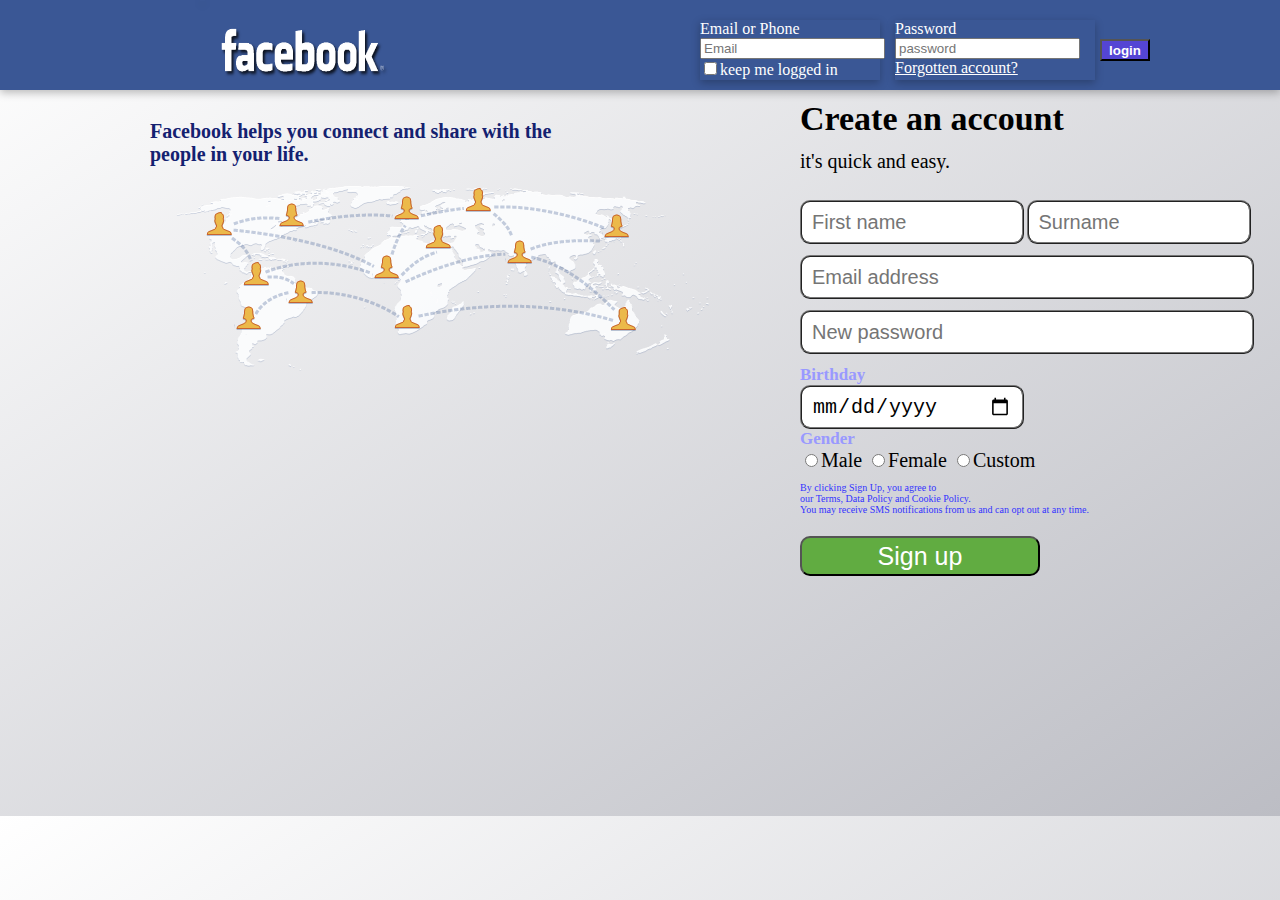
<file: index.html>
<!DOCTYPE html>
<html>
<head>
	<title>facebook </title>
	<link rel="stylesheet" type="text/css" href="facebook.css">
</head>
<body style="height: 800px";>
<div class="header"></div>
<div id="img1" class="header">
	<img src="flogo.png" height="100" width="200"/></div>
<div id="form1" class="header">Email or Phone<br>
	<input type="email" name="email" placeholder="Email"><br>
	<input type="checkbox" />keep me logged in


</div>
<div id="form2" class="header">Password<br>
	<input type="Password" name="password" placeholder="password"><br>
	<a href="#" style="color: white">Forgotten account?</a>
</div>
   <input type="submit" class="submit1" value="login"/>	
<div class="bodyx"></div>
<div id="intro1" class="bodyx">Facebook helps you connect and share with the<br> people in your life.</div>
<div id="intro2" class="bodyx">Create an account</div>
<div id="img2" class="bodyx"><img src="flogo2.png"></div>
<div id="intro3" class="bodyx">it's quick and easy.</div>
<div id="form3" class="bodyx">
 
 <input type="text" id="namebox" name="firstname" placeholder="First name">	

 <input type="text" id="namebox" name="surname" placeholder="Surname">	<br><br>
 
<input type="email" id="mailbox" name="email2" placeholder="Email address"><br>	<br>
<input type="password" id="mailbox" name="password2" placeholder="New password"><br><br>

<div style="color:#9999FF;font-weight: bold;font-size: 17px">Birthday <br>
	<input type="date" id="namebox"/><br></div>

<div style="color:#9999FF;font-weight: bold;font-size: 17px" >Gender</div>
<div style="font-size: 20px";>
<input type="radio" name="sex" value="male">Male	
<input type="radio" name="sex" value="male">Female
<input type="radio" name="sex" value="male">Custom
</div>

<div><p style="color:#3333FF">By clicking Sign Up, you agree to <br>our Terms, Data Policy and Cookie Policy. <br>You may receive SMS notifications from us and can opt out at any time.<br></p></div><br>

 

<input class="button2" type="submit"  value="Sign up"/>


</body>
</html>
</file>
<file: facebook.css>
body{background: linear-gradient(to bottom right,white,#bcbdc4);
	height:4000px;}
/*.headerx{
position: fixed;
width:100%;
height:100px;
top:0;
left:0;
color:white;
z-index: 7;
font-family: verdana;
-webkit-box-shadow:0 3px 8px rgba(0,0,0,.25);
}*/	
.header{
position: absolute;
width:100%;
height:90px;
background:#3A5795;
top:0;
left:0;
color:white;
z-index: 7;
font-family: verdana;
-webkit-box-shadow:0 3px 8px rgba(0,0,0,.25);
}
#img1{
	left:200px;
	height:1px;
	width:5px;
	top:0;

}
#form1{
	left:700px;
	top:20px;
	height:60px;
	width:180px;
}
#form2{
     left:895px;
     top:20px;
     height:60px;
     width:200px; 
}

.submit1{
       left:1100px;
     top:39px;
     height:22px;
     width:50px;    
     color:white;
     font-weight:bold;
     position:absolute;
     background:#5445D4;
     cursor: pointer;
     z-index: 20;
}
.bodyx{
    position:absolute;
    left: 0;
     top:100px;
     height:645px;
     width:100%;
}
#intro1{
       left:150px;
     top:120px;
     height:75px;
     width:550px;    
     color:#142170;
     font-size: 20px;
     font-weight: bolder;
     font-family: verdana;

}
#intro2{
       left:800px;
     top:100px;
     height:60px;
     width:400px;    
     color:black;
     font-size: 34px;
     font-weight: bolder;
     font-family: verdana;

}
#img2{
	 left:175px;
     top:180px;
     height:60px;
     width:300px; 
}
#intro3{
       left:800px;
     top:150px;
     height:60px;
     width:300px;    
     color:black;
     font-size: 20px;
     font-weight: 500;
     font-family: verdana;}
 #form3{
       left:800px;
     top:200px;
     height:500px;
     width:500px;    
     font-size: 10px;
       
     font-family: verdana;}

  #namebox{
     height:20px;
     width:200px;    
     font-size: 20px;
     border-style: ridge;
     border-radius:10px;
     padding:10px;
     background: white;  
     }
  #mailbox{
     height:20px;
     width:430px;    
     font-size: 20px;
     background: white;
     border-style: ridge;
     border-radius:10px;
     padding:10px; 

     }       
.button2{
     height:40px;
     width:240px;    
     left:700px;
     top:650px;
     color:white;
     font-size: 25px;
    
     background:#61AC41;
    
     border-radius:10px;
     cursor:pointer;

     }
</file>
